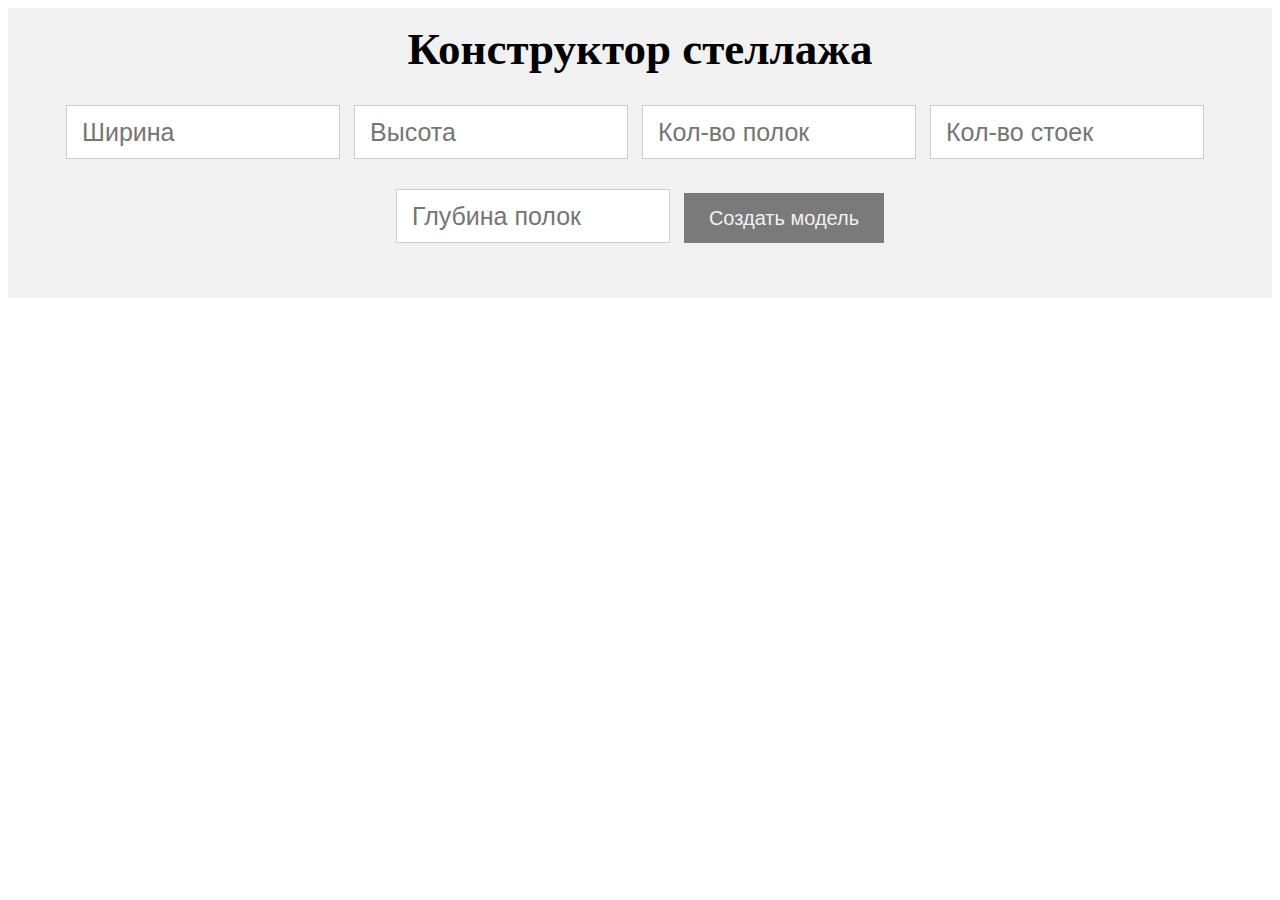
<file: rack-contructor/index.html>
<!DOCTYPE html>
<html lang="en">
<head>
    <meta charset="UTF-8">
    <title>Конструктор</title>
    <link rel="stylesheet" href="index.css">
    <script
            src="https://code.jquery.com/jquery-3.5.1.min.js"
            integrity="sha256-9/aliU8dGd2tb6OSsuzixeV4y/faTqgFtohetphbbj0="
            crossorigin="anonymous"></script>
    <script src="index.js"></script>
</head>
<body>
<article class="form">
    <h2>Конструктор стеллажа</h2>
    <div class="form-wrapper">
        <input class="" type="text" name="weight" placeholder="Ширина">
        <input class="" type="text" name="height" placeholder="Высота">
        <input class="shelf__num" type="number" name="shelf__num" placeholder="Кол-во полок">
        <input class="stand__num" type="number" name="stand__num" placeholder="Кол-во стоек">
        <input class="shelf__depth" type="text" name="shelf__depth" placeholder="Глубина полок">
        <i><button class="create__model" type="button" name="button">Создать модель</button></i>
    </div>
    <div class="model">
        <!--<ul class="stand-container">
            <li class="stand stand__1"></li>
                <ul class="shelf-container">
                    <li class="shelf shelf__1 shelf__first"></li>
                    <li class="shelf shelf__2"></li>
                </ul>
            <li class="stand stand__2"></li>
                <ul class="shelf-container">
                    <li class="shelf shelf__1 shelf__first"></li>
                    <li class="shelf shelf__2"></li>
                </ul>
            <li class="stand stand__3"></li>
        </ul>-->
    </div>

</article>
</body>
</html>
</file>
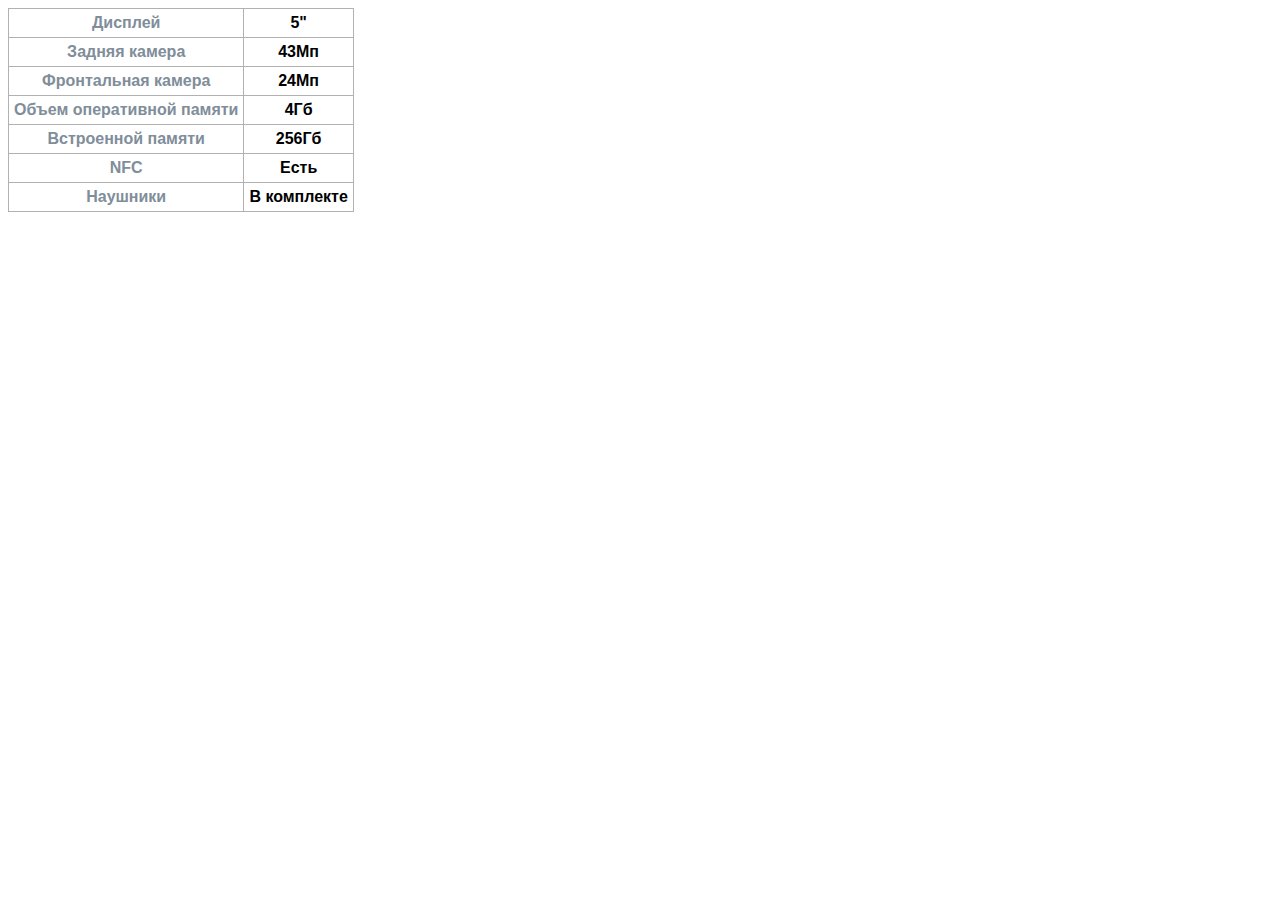
<file: table/index.html>
<!DOCTYPE html>
<html lang="en">
<head>
    <meta charset="UTF-8">
    <link href="//db.onlinewebfonts.com/c/3dad38b96d1a28deaba765fa3a16697f?family=GT+Eesti+Pro+Display" rel="stylesheet" type="text/css"/>
    <title>Title</title>
</head>
<body>
<!DOCTYPE html>
<html>
<head>
    <meta charset="utf-8">
    <title>Стилизаци таблиц в CSS3</title>
    <style>
        @import url("//db.onlinewebfonts.com/c/3dad38b96d1a28deaba765fa3a16697f?family=GT+Eesti+Pro+Display");

        .container {
            padding: 0px;
        }
        table {
            /* border: 1px solid #ccc; */
            border-spacing: 3px;
            /* color: red; цвет текста */
            /* font-family: ; шрифт */
            font-family: Inter;
            font-weight: 500;
            font-family: "GT Eesti Pro Display", arial, sans-serif;
        }

        td, th{
            padding: 5px; /* отступы между текстом и краями ячейки */
        }

        .collapsed1 th, td{
            border-collapse: collapse;
            border: 1px solid rgb(177, 177, 177);
        }

        .collapsed1{
            border-collapse: collapse; /* рамка будет внутренняя */
        }

        input {
            padding: 5px;
            border: 0px;
            border-bottom: 2px solid rgb(196, 196, 196);
        }

        input:focus {
            outline: none !important;
            border: 0px;
        }

        .char {
            color:#808d9a;
        }

        .val {
            color: black;
        }

    </style>
</head>
<body>
<div class="container">
    <!-- Вариант 1 без полей ввода -->
    <table class="collapsed1">
        <!-- Если нужно расширять таблицу, то просто дублируйте строку -->
        <tr><th class="char">Дисплей</th><th class="val">5"</th></tr> <!-- Например вот эту -->
        <tr><th class="char">Задняя камера</th><th class="val">43Мп</th></tr>
        <tr><th class="char">Фронтальная камера</th><th class="val">24Мп</th></tr>
        <tr><th class="char">Объем оперативной памяти</th><th class="val">4Гб</th></tr>
        <tr><th class="char">Встроенной памяти</th><th class="val">256Гб</th></tr>
        <tr><th class="char">NFC</th><th class="val">Есть</th></tr>
        <tr><th class="char">Наушники</th><th class="val">В комплекте</th></tr>
    </table>
</div>



</body>
</html>
</body>
</html>
</file>
<file: rack-contructor/index.css>
.form {

    display: block;
    width: 100%;
    background: #ccc;
    background: #f1f1f1;
    text-align: center;
    margin: 0 auto;

}

.form-wrapper {

    display: inline-block;
    width: 95vw; /* Max size */
    /*   width: 55vw; */
    /*   width: 30vw; */
    padding-bottom: 40px;

}

.form h2 {

    font-size: 45px;
    margin: 0 auto;
    padding: 15px;
    /*   text-align: right; */

}

.form input {

    margin: 15px 10px 15px 0;
    padding-left: 15px;
    width: 255px;
    height: 50px;
    font-size: 25px;
    //font-variant: small-caps;
    border: 1px solid #ccc;

}

.form input:hover {

    background: #fff;
    background: rgba(0, 0, 0, 0.01);
    border: 1px solid #fff;

}

.form button {

    margin: 10px 0 0 0;
    width: 200px;
    height: 50px;
    font-size: 20px;
    //background: #ccc;
    background: #7a7a7a;
    border: 1px solid #7a7a7a;
    color: #f1f1f1;
    cursor: pointer;

}

.form button:hover {

    background: #454f5b;
    color: #fff;

}

.model {
    display: flex;
    flex-flow: row wrap;
    justify-content: center;
    padding: 0;
    margin: 0;
    list-style: none;
}

.stand-container {
    display: flex;
    flex-flow: row wrap;
    padding: 0;
    margin: 0;
    list-style: none;
}

.stand {
    background: #545b7e;
    padding: 5px;
    width: 10px;
    height: 300px !important;
    margin-top: 10px;
    line-height: 150px;
    color: white;
    font-weight: bold;
    font-size: 3em;
    text-align: center;
}


.shelf {
    display: flex;
    flex-flow: column wrap;
    padding: 0;
    margin: 0;
    list-style: none;
    top: 50px;
}

.shelff {
    padding: 5px;
    width: 150px;
    height: 5px;
    margin-top: 20px;
    line-height: 150px;
    color: white;
    font-weight: bold;
    font-size: 3em;
    text-align: center;
    background:#91571e;
    box-shadow:0px 15px 15px -5px rgb(7,7,7,.6);
    border:3px solid #633c09;
}

.shelf__first {
    margin-top: 10px;
}

/* MEDIA FOR NOTEBOOK DISPLAY */

@media only screen and (max-width: 1200px) and (min-width: 320px) {

    .form-wrapper i {

        padding: 0 30%;

    }

}

/* MEDIA FOR MEDIUM MOBILE DISPLAY */

@media only screen and (max-width: 768px) and (min-width: 320px) {

    .form-wrapper {

        width: 270px;

    }

    .form-wrapper i {

        padding: 0;

    }

}
</file>
